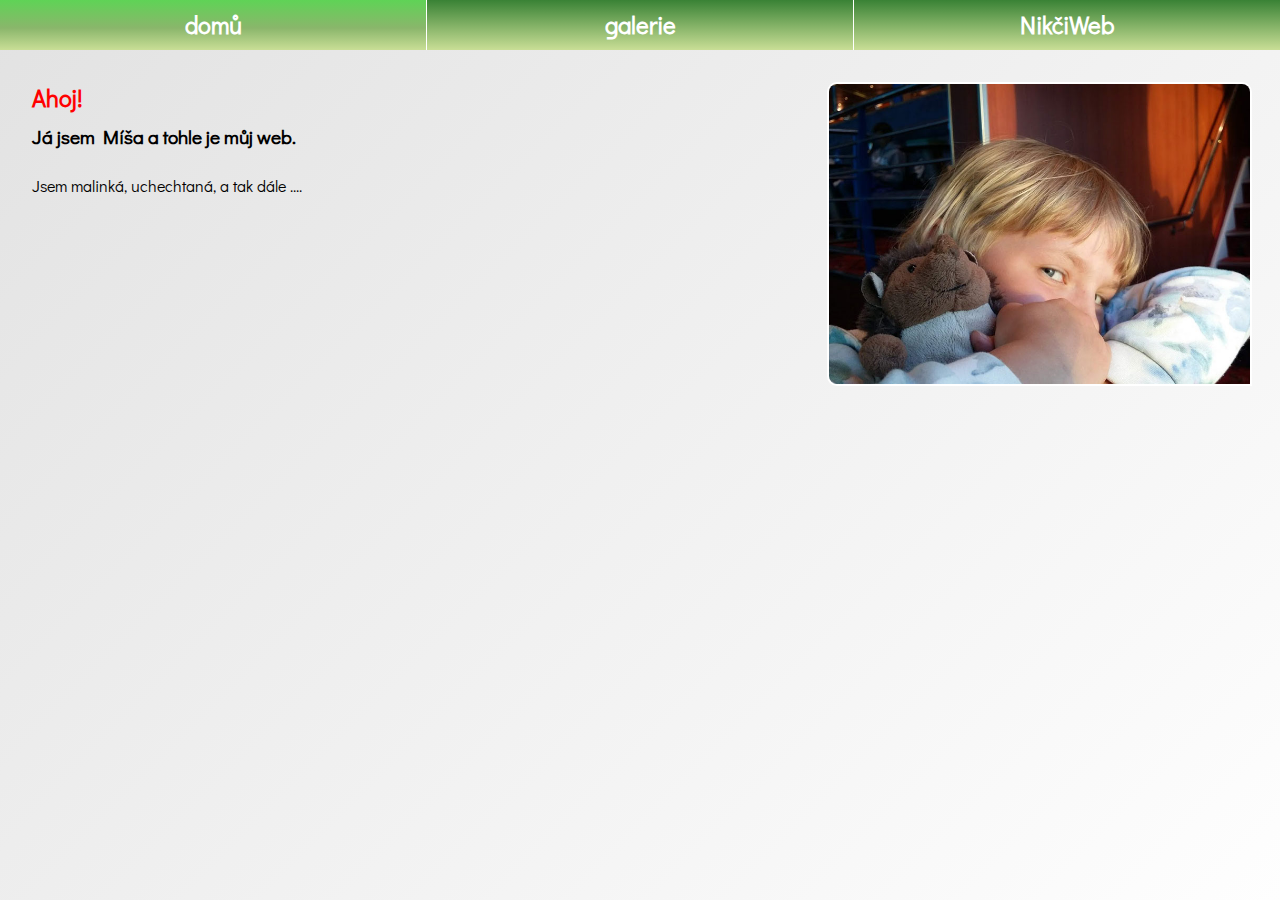
<file: index.html>
<!DOCTYPE html>
<html>

<head>
<meta http-equiv="Content-Type" content="text/html; charset=UTF-8">
    <title>Míšiweb</title>
    <link rel="stylesheet" type="text/css" href="styles.css">
    <link href="https://fonts.googleapis.com/css?family=Didact+Gothic" rel="stylesheet">
    <meta name="viewport" content="width=device-width, minimum-scale=1, maximum-scale=1">
</head>

<body>
<header class="header">
	<ul>
		<li>
			<a href="index.html"><span>domů</span></a>
		</li>
		<li>
			<a href="galerie.html"><span>galerie</span></a>
		</li>
		<li>
			<a href="https://nikciweb.netlify.com/" target="_blank"><span>NikčiWeb</span></a>
		</li>

	</ul>
</header>

<section class="section">
	<div class="section-col col1">
		<h1 class="red" >Ahoj!</h1>
		<h2>Já jsem Míša a tohle je můj web.</h2>
		<br>
		<p>
			Jsem malinká, uchechtaná, a tak dále ....
		</p>
	</div>
	<div class="section-col col2">
		<img class="obrazek-titul" src="obrazky/misa.jpg">
	</div>	


</section>



</body>
</html>
</file>
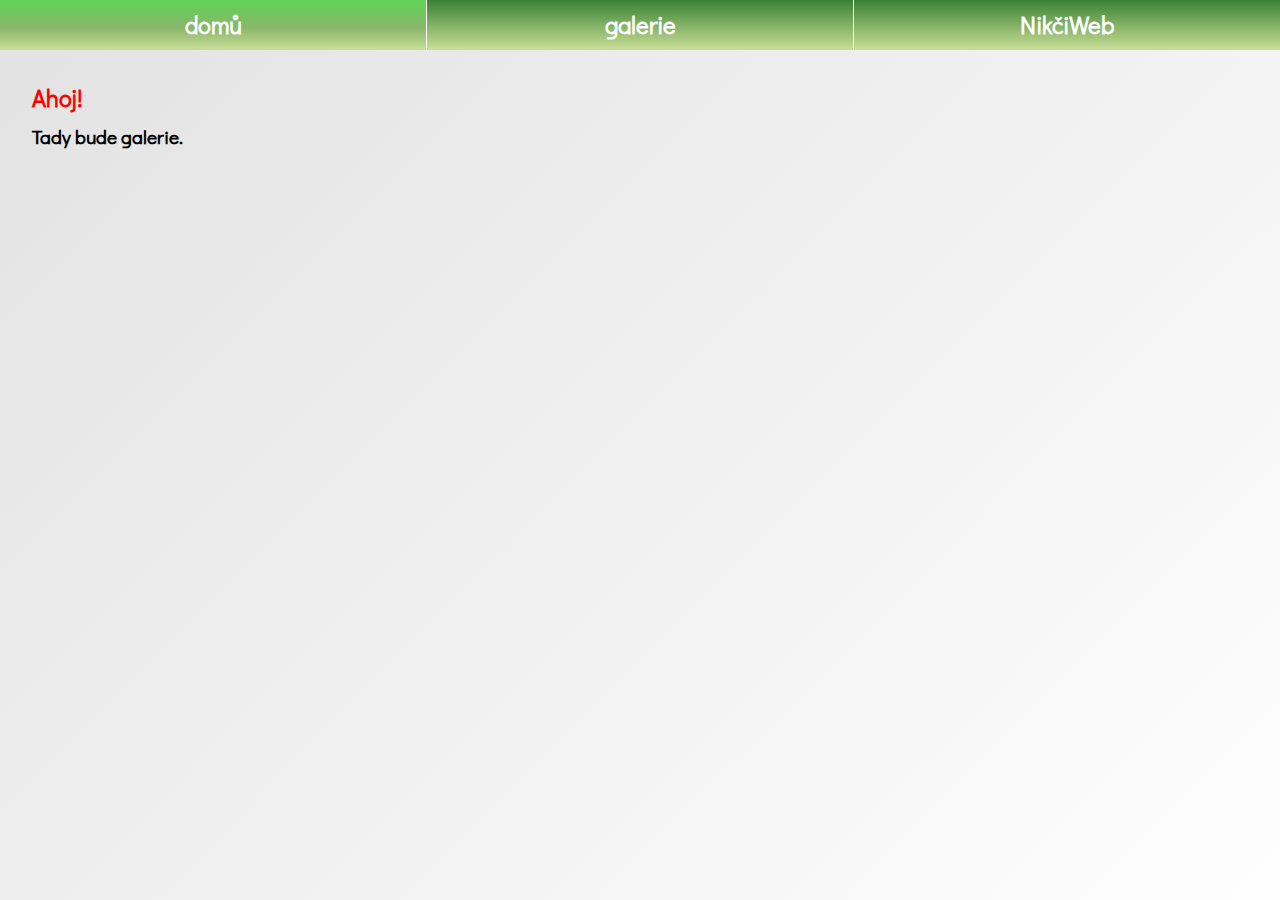
<file: galerie.html>
<!DOCTYPE html>
<html>

<head>
<meta http-equiv="Content-Type" content="text/html; charset=UTF-8">
    <title>Míšiweb</title>
    <link rel="stylesheet" type="text/css" href="styles.css">
    <link href="https://fonts.googleapis.com/css?family=Didact+Gothic" rel="stylesheet">
    <meta name="viewport" content="width=device-width, minimum-scale=1, maximum-scale=1">
</head>

<body>
<header class="header">
	<ul>
		<li>
			<a href="index.html"><span>domů</span></a>
		</li>
		<li>
			<a href="galerie.html"><span>galerie</span></a>
		</li>
		<li>
			<a href="https://nikciweb.netlify.com/" target="_blank"><span>NikčiWeb</span></a>
		</li>

	</ul>
</header>

<section class="section">
	<div class="section-col col1">
		<h1 class="red" >Ahoj!</h1>
		<h2>Tady bude galerie.</h2>
		<br>
		<p>
			
		</p>
	</div>
	<div class="section-col col2">
		
	</div>	


</section>



</body>
</html>
</file>
<file: styles.css>
/*  css reset  */

html, body, div, span, applet, object, iframe,
h1, h2, h3, h4, h5, h6, p, blockquote, pre,
a, abbr, acronym, address, big, cite, code,
del, dfn, em, img, ins, kbd, q, s, samp,
small, strike, strong, sub, sup, tt, var,
b, u, i, center,
dl, dt, dd, ol, ul, li,
fieldset, form, label, legend,
table, caption, tbody, tfoot, thead, tr, th, td,
article, aside, canvas, details, embed, 
figure, figcaption, footer, header, hgroup, 
menu, nav, output, ruby, section, summary,
time, mark, audio, video {
    margin: 0;
    padding: 0;
    border: 0;
    font-size: 100%;
    font: inherit;
    vertical-align: baseline;
}
/* HTML5 display-role reset for older browsers */
article, aside, details, figcaption, figure, 
footer, header, hgroup, menu, nav, section {
    display: block;
}
body {
    line-height: 1;
}
ol, ul {
    list-style: none;
}
blockquote, q {
    quotes: none;
}
blockquote:before, blockquote:after,
q:before, q:after {
    content: '';
    content: none;
}
table {
    border-collapse: collapse;
    border-spacing: 0;
}

/*  css reset  end */

html {
    background: linear-gradient(135deg, #e2e2e2 0%,#fefefe 100%); 
    height: 100vh;
}

body {
    font-family: 'Didact Gothic', sans-serif; helvetica, arial;
}

h1 {
    font-weight: bold;
    font-size: 1.5em;
    margin-bottom: .5em;
    line-height: 1.3em;
}

h2 {
    margin-top: .5em;
    font-weight: bold;
    font-size: 1.2em; 
    margin-bottom: .5em; 
    line-height: 1.3em;  
}

p {
    line-height: 1.2em;
}


header ul {
    font-weight: bold;
    font-size: 1.5em;
    display:flex;
    flex-wrap:wrap;
    flex-direction:row;
    justify-content:flex-start;
    align-items:stretch;
}

header li {
    text-align: center;
    flex-basis: 100%;
    border-bottom: 1px solid white;
    display: flex;
    align-items: center;
}


header li:last-child {
    border:none;
}

@media screen and (min-width:600px) {

   header ul {
       flex-wrap:nowrap;
   } 

    header li {
        flex-basis: 100%;
        border-right: 1px solid white;
        border-bottom: none;
    }

}

header a {
    flex: 1;
    color: white;
    background: linear-gradient(to top, #c9de96 0%,#8ab66b 44%,#398235 100%);
    padding: 10px;
    display: flex;
    justify-content: center;
    align-items: center;
    text-decoration: none;
    transition: all 0.2s;
    height: 30px;
}

header a:hover {
    background: linear-gradient(to top, #c9de96 0%,#8ab66b 44%,#5fd356 100%);
}


/*  eof main */
/************************/

.section {
    display: flex;
    margin: 1em;
    padding: 1em;
}


.col1 {
    flex: 2 1 auto;
}

.col2 {
    flex: 1 0 13%;
}

.red {
    color: red;
}

.obrazek-titul {
    width: 100%;
    border-radius: 10px 10px 0px 10px;
    border: 2px solid white;
}

/*************************/


/*************************/
/*  ORIO SPECIFIC  */

.orioBG::after {
    content: "";
    background: url(obrazky/orioBG.jpg);
    opacity: 0.2;
    top: 0;
    left: 0;
    bottom: 0;
    right: 0;
    position: absolute;
    z-index: -1; 
}

/* eof ORIO SPECIFIC */
/*************************/


.gallery-image {
    margin-top: 10px;
    transition: all 0.5s;
    text-align: center;
    flex: 1;
    object-fit: cover;

}

.gallery-wrapper {
    display: flex;
    justify-content: space-between;
    flex-direction: column;
}

.gallery-image-big {
    position: fixed;
    width: 100%;
    height: auto;
    top: 0;
    left: 0;
    margin: 0;
    z-index: 1;
}

.gallery-big-background {
    background: #e3e3e3;
    background-size: cover;
    display: none;
    height: 100%;
    width: 100%;
    position: fixed;
}


.gallery-big-close {
    font-size: 2em;
    padding: .5em;
    background: rgba(255,255,255,0.6);
    position: fixed;
    top: 0;
    right: 0;
    display: none;
    z-index: 2;
}


.button-more {
    display: inline-block;
    margin-top: 10px;
    width: 100%; 
    padding: 15px;
    background: brown;
    color: white;
    text-align: center;
    cursor: pointer;
}

.button-zpet {
    position: fixed;
    bottom: .3em;
    right: .3em;
    width: 5em; 
    padding: 5px;
    background: gray;
    color: white;
    font-size: 1em;
    text-align: center;
    cursor: pointer;
    opacity: 0.7;
    transition: all 0.5s;
    height: 2em;
}


@media screen and (max-width:600px) {

    .section {
        flex-direction: column;
    }

    .section-col {
        margin-bottom: 3em;
    }

    .obrazek-titul {
        max-width: 25em;
    }

}
</file>
